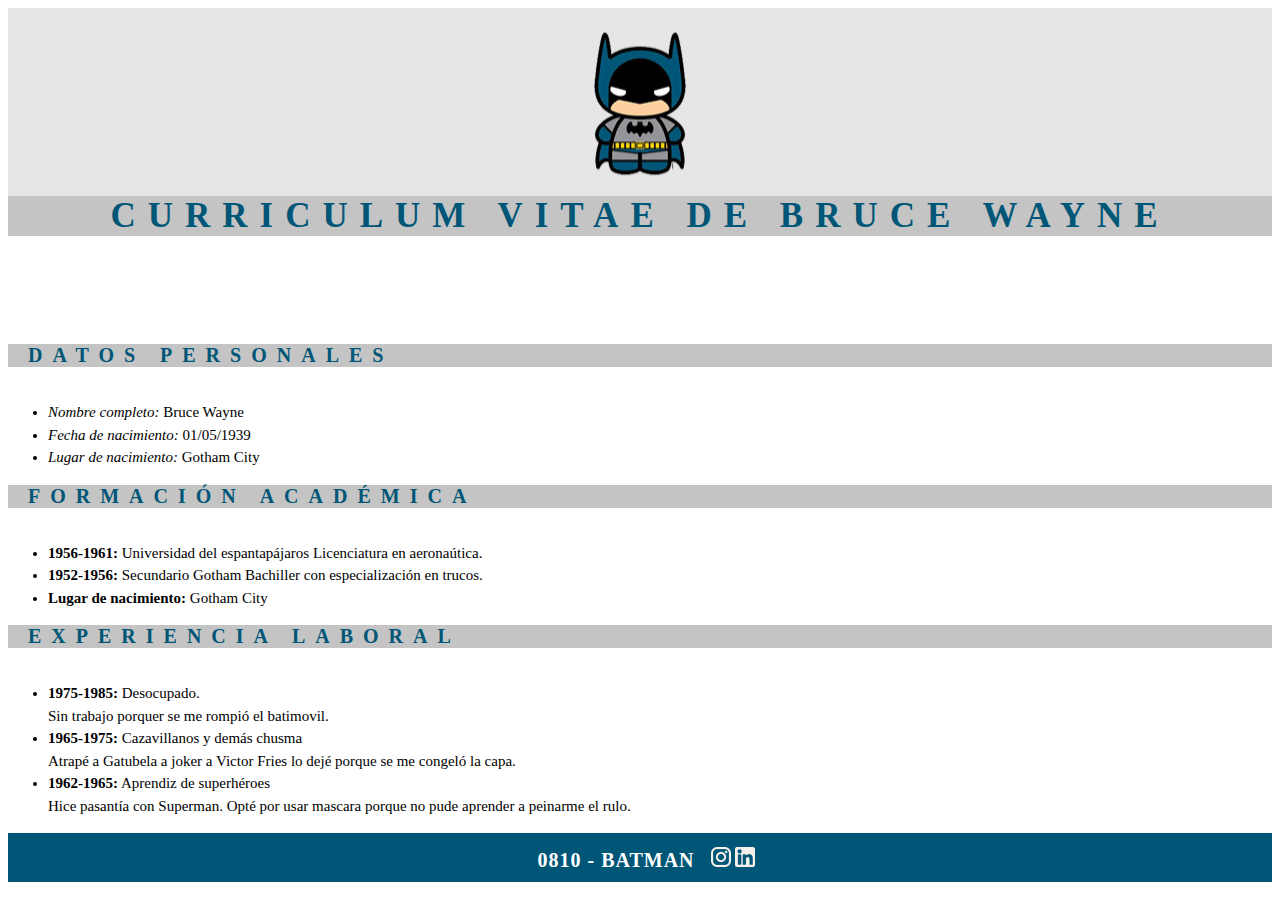
<file: curriculum-batman/index.html>
<!DOCTYPE html>
<html lang="en">
<head>
    <meta charset="UTF-8">
    <meta http-equiv="X-UA-Compatible" content="IE=edge">
    <meta name="viewport" content="width=device-width, initial-scale=1.0">
    <title>Curriculum Batman</title>
    <LINK REL=StyleSheet HREF="style.css">
</head>
<body class="back">
    <header class="encabezado">
            <img Class="batman" src="img/logo_batman.svg" alt="" >
    </header>
    <section>
        <span>
            <h1>Curriculum Vitae de Bruce Wayne</h1>
        </span>
    </section>
    <section>
        <!-- espacio en blanco-->
        <span>
            <br><br><br><br><br><br>
        </span>
    </section>
    <section>
        <span>
            <h2>Datos personales</h2>
            <br>
                <ul>
                    <li><span class="destacado">Nombre completo:</span> Bruce Wayne</li>
                    <li><span class="destacado">Fecha de nacimiento:</span> 01/05/1939</li>
                    <li><span class="destacado">Lugar de nacimiento:</span> Gotham City</li>
                </ul>
            </span>
        </span>
    </section>
    <section>
        <span>
            <h2>Formación académica</h2>
            <br>
                <ul>
                    <li><Strong>1956-1961: </Strong> Universidad del espantapájaros Licenciatura en aeronaútica.</li>
                    <li><Strong>1952-1956: </Strong>Secundario Gotham Bachiller con especialización en trucos.</li>
                    <li><Strong>Lugar de nacimiento:</Strong> Gotham City</li>
                </ul>
        </span>
    </section>
    <section>
        <span>
            <h2>Experiencia laboral</h2>
            <br>
                <ul>
                    <li><Strong>1975-1985:</Strong> Desocupado. <br> Sin trabajo porquer se me rompió el batimovil.</li>
                    <li><Strong>1965-1975:</Strong> Cazavillanos y demás chusma <br> Atrapé a Gatubela a joker a Victor Fries lo dejé porque se me congeló la capa.</li>
                    <li><Strong>1962-1965:</Strong> Aprendiz de superhéroes <br> Hice pasantía con Superman. Opté por usar mascara porque no pude aprender a peinarme el rulo.</li>
                </ul>
        </span>
    </section>
    <footer class="footer">
        <span class="redes">0810 - BATMAN</span>
        <img src="img/ico_instagram.png" alt="" >
        <img src="img/ico_linkedin.png" alt="" >
    </footer>

    
</body>
</html>
</file>
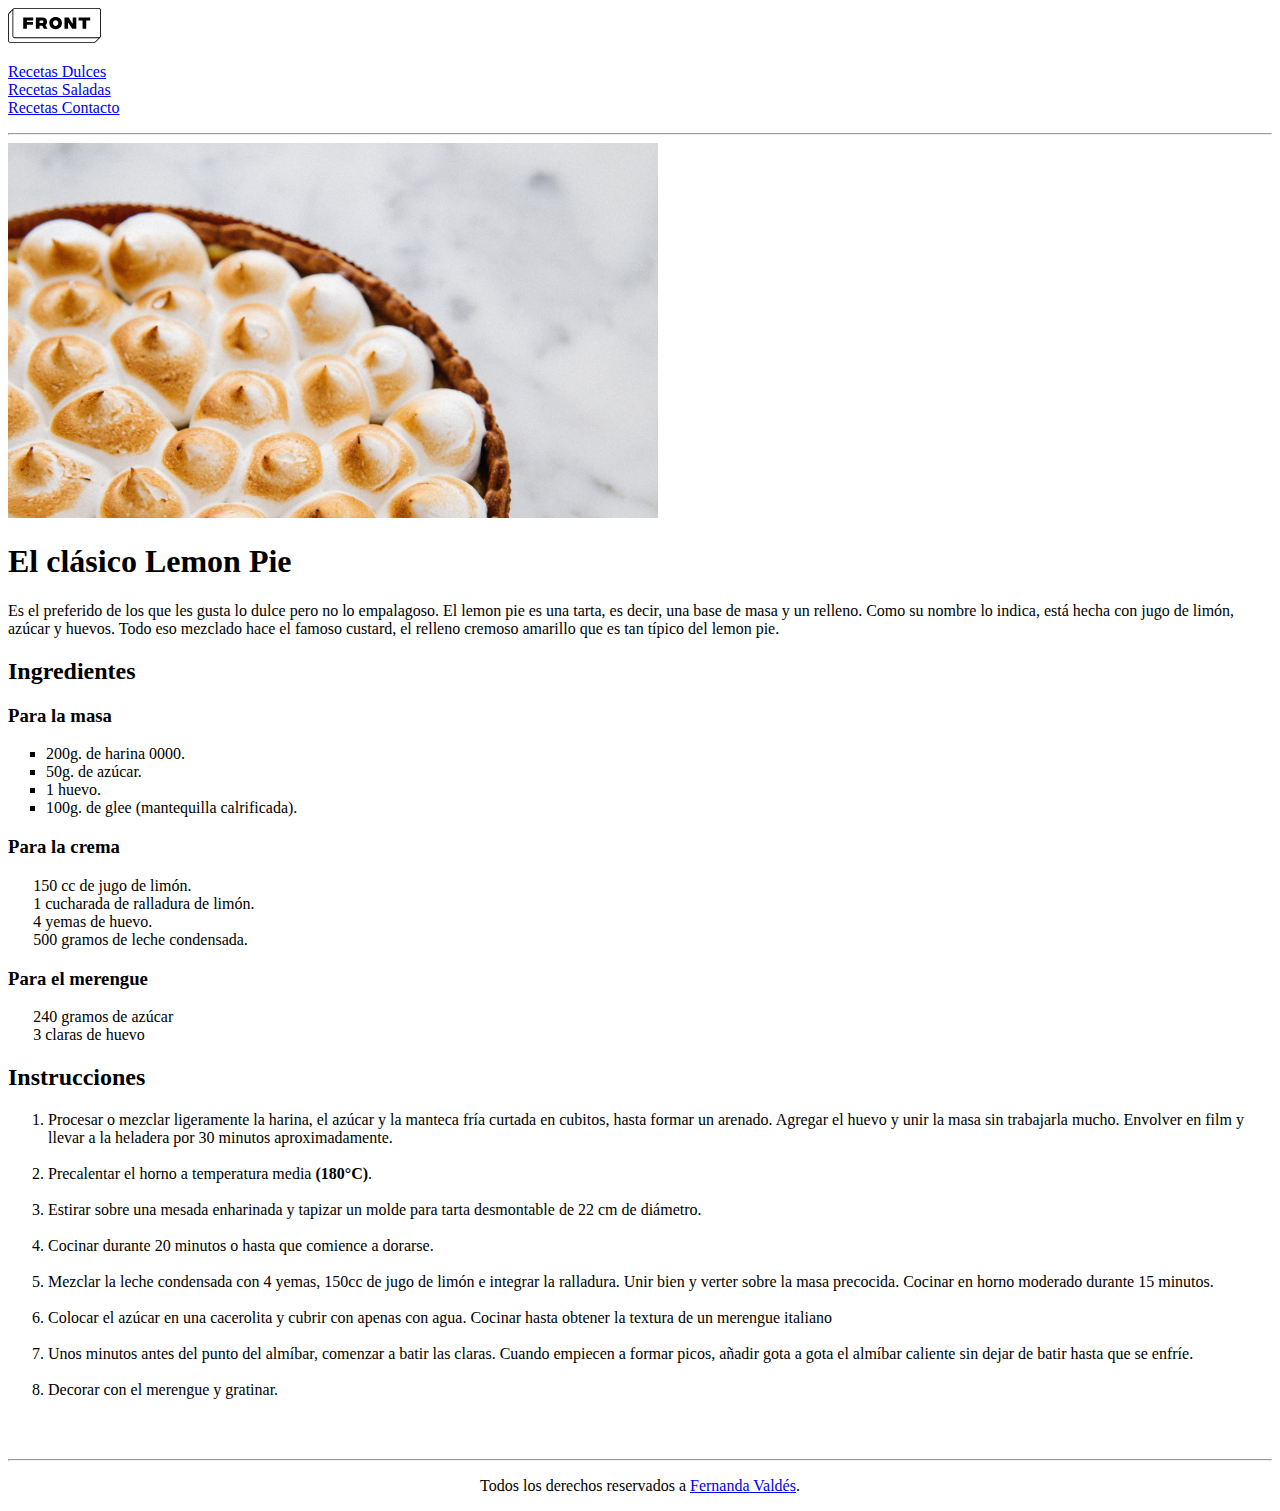
<file: practica-fed/index.html>
<!doctype html>
<html>

<head>
    <meta charset="UTF-8">
    <title> Clase 4: Introducción a HTML</title>
</head>
<body>
    <header>
        <nav>
            <img src="img/Logo.svg" alt="Logo Front">
            <br>
            <ul style="list-style: none; padding: 0%;">
                <li><a href="index.html"> Recetas Dulces</a></li>
                <li><a href="index.html"> Recetas Saladas</a></li>
                <li><a href="index.html"> Recetas Contacto</a></li>
            </ul>
        </nav>
        <hr>
        </hr>
    </header>
    <Section>
        <div>
            <img src="img/lemon-pie 1.svg" alt="Pie de limón preparado de forma clásica">
            <h1 style="text-align: left ;">El clásico Lemon Pie</h1>
            <p> Es el preferido de los que les gusta lo dulce pero no lo empalagoso. El lemon pie es una tarta, es
                decir,
                una base de masa y un relleno. Como su nombre lo indica, está hecha con jugo de limón, azúcar y huevos.
                Todo
                eso mezclado hace el famoso custard, el relleno cremoso amarillo que es tan típico del lemon pie.</p>
        </div>
        <div>
            <h2>Ingredientes</h2>
            <h3>Para la masa</h3>
            <ul style="list-style-type: square; padding-left: 3%;">
                <li> 200g. de harina 0000.</li>
                <li> 50g. de azúcar.</li>
                <li> 1 huevo.</li>
                <li> 100g. de glee (mantequilla calrificada).</li>
            </ul>
            <h3>Para la crema</h3>
            <ul style="list-style: none; padding-left: 2%;">
                <li>150 cc de jugo de limón.</li>
                <li>1 cucharada de ralladura de limón.</li>
                <li>4 yemas de huevo.</li>
                <li>500 gramos de leche condensada.</li>
            </ul>
            <h3>Para el merengue</h3>
            <ul style="list-style: none; none; padding-left: 2%;">
                <li>240 gramos de azúcar</li>
                <li>3 claras de huevo</li>
            </ul>
        </div>
        <div>
            <h2>Instrucciones</h2>
            <ol style="list-style: padding-left: 0%;">
                <li> Procesar o mezclar ligeramente la harina, el azúcar y la manteca fría curtada en cubitos, hasta
                    formar
                    un
                    arenado. Agregar el huevo y unir la masa sin trabajarla mucho. Envolver en film y llevar a la
                    heladera
                    por
                    30 minutos aproximadamente.</li><br>
                <li> Precalentar el horno a temperatura media <strong>(180°C)</strong>.</li><br>
                <li> Estirar sobre una mesada enharinada y tapizar un molde para tarta desmontable de 22 cm de diámetro.
                </li><br>
                <li> Cocinar durante 20 minutos o hasta que comience a dorarse.</li><br>
                <li> Mezclar la leche condensada con 4 yemas, 150cc de jugo de limón e integrar la ralladura. Unir bien
                    y
                    verter
                    sobre la masa precocida. Cocinar en horno moderado durante 15 minutos.</li><br>
                <li> Colocar el azúcar en una cacerolita y cubrir con apenas con agua. Cocinar hasta obtener la textura
                    de un
                    merengue italiano</li><br>
                <li> Unos minutos antes del punto del almíbar, comenzar a batir las claras. Cuando empiecen a formar
                    picos,
                    añadir
                    gota a gota el almíbar caliente sin dejar de batir hasta que se enfríe.</li><br>
                <li> Decorar con el merengue y gratinar.</li>
            </ol>
        </div>
    </Section>
    <br>
    <br>
    <footer>
        <hr>
        </hr>
        <p style="text-align: center ;">Todos los derechos reservados a <a
                href="https://www.linkedin.com/in/fernandavaldes/" target="_blank">Fernanda Valdés</a>.</p>
    </footer>
</body>

</html>
</file>
<file: curriculum-batman/style.css>
.back {
    background-color: white;
}
.encabezado {
    text-align: center; 
    background-color:#E6E6E6
    ;
    height: 188.19px;
}
.batman{
    margin-top: 20.91px;
}
h1 {
    color: #005677
    ;
    font-family: 'Times New Roman', Times, serif;
    font-size: 35px;
    text-align: center;
    background-color: #C4C4C4 ;
    margin: 0%;
    letter-spacing: 12px;
    text-transform: uppercase;
}
h2 {
    color: #005677
    ;
    font-family: 'Times New Roman', Times, serif;
    font-size: 20px;
    text-align: left;
    margin: 0%;
    letter-spacing: 10px;
    text-indent: 20px;
    background-color: #C4C4C4 ;
    font-style: bold;
    text-transform: uppercase;
}
li {
    text-decoration-color: #005677
    ;
    font-family: 'Times New Roman', Times, serif; 
    font-style: mixed;
    font-size: 15px;
    line-height: 13px;
    text-align: left;
    line-height: 1.5em;

}
.destacado {
    font-style: italic;
}
.footer {
    background-color: #005677 ;
    align-items: center;
    text-align: center;
    height: 35px;
    padding-top: 14px;
}
.redes {
    color: white
    ;
    font-family: 'Times New Roman', Times, serif;
    font-size: 20px;
    margin: 1%;
    letter-spacing: 1px;
    text-transform: uppercase;
    font-weight: bold;
}
</file>
